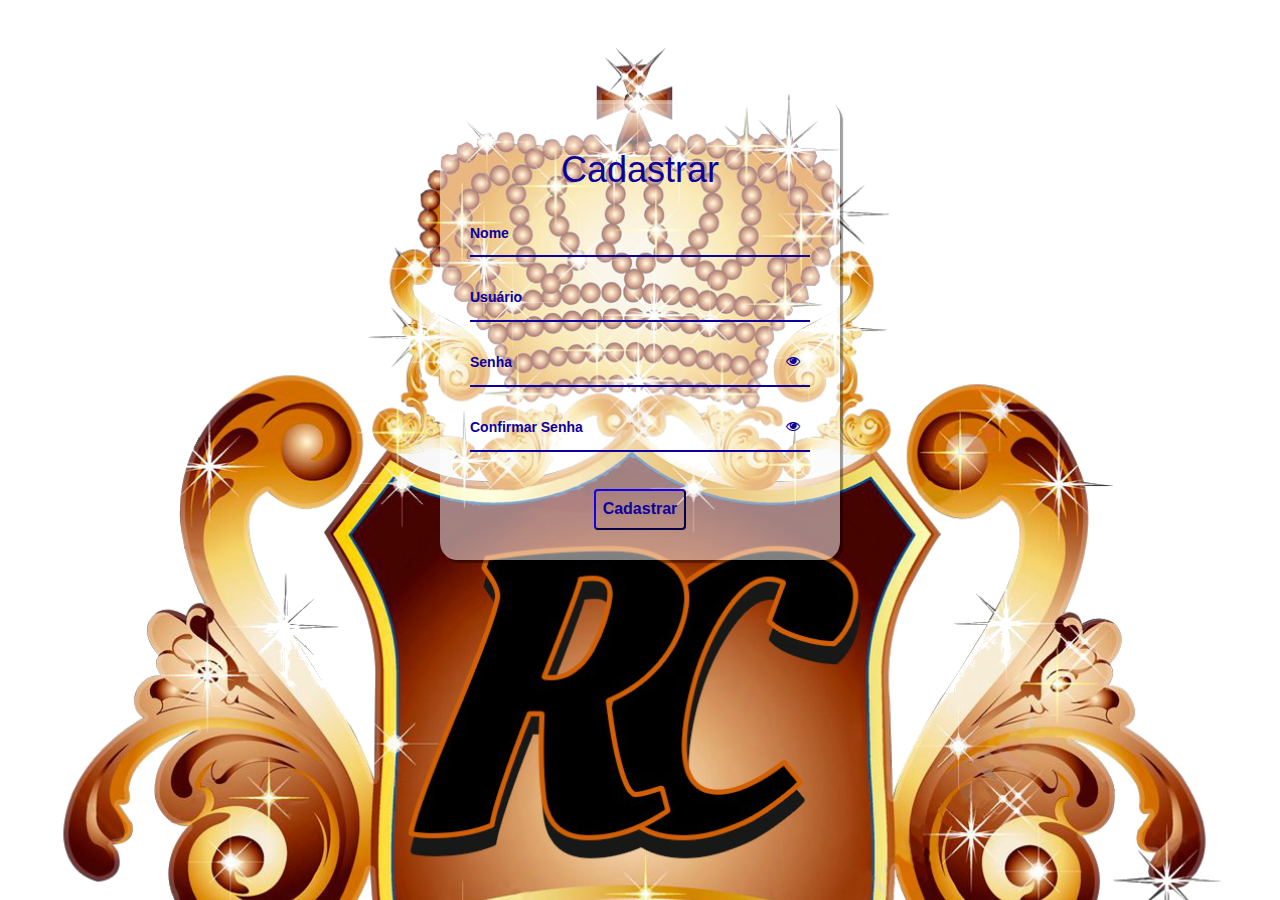
<file: cadastro.html>
<!DOCTYPE html>

	<title>Real Cangaíba</title>

<meta name="viewport" content="width=device-width, initial-scale=1">
<link rel="stylesheet" href="https://maxcdn.bootstrapcdn.com/bootstrap/3.4.0/css/bootstrap.min.css">
<script src="https://ajax.googleapis.com/ajax/libs/jquery/3.4.1/jquery.min.js"></script>
<script src="https://maxcdn.bootstrapcdn.com/bootstrap/3.4.0/js/bootstrap.min.js"></script>

<link rel="stylesheet" type="text/css" href="cadastro.css">
    <link rel="stylesheet" href="https://stackpath.bootstrapcdn.com/font-awesome/4.7.0/css/font-awesome.min.css">  
    </head>
    
    <body>
    
    <div class='container'>
      <div class='card'>
        <h1> Cadastrar </h1>
        
        <div id='msgError'></div>
        <div id='msgSuccess'></div>
        
                <div class="label-float">
                   <input type="text" id="nome" placeholder=" " required>
                   <label id="labelNome" for="nome">Nome</label>
                </div>
    
                <div class="label-float">
                   <input type="text" id="usuario" placeholder=" " required>
                   <label id="labelUsuario" for="usuario">Usuário</label>
                </div>
                
                <div class="label-float">
                   <input type="password" id="senha" placeholder=" " required>
                   <label id="labelSenha" for="senha">Senha</label>
                   <i id="verSenha" class="fa fa-eye" aria-hidden="true"></i>
                   
                </div>
    
                <div class="label-float">
                   <input type="password" id="confirmSenha" placeholder=" " required>
                   <label id="labelConfirmSenha" for="confirmSenha">Confirmar Senha</label>
                   <i id="verConfirmSenha" class="fa fa-eye" aria-hidden="true"></i>
                </div>
                
                <div class='justify-center'>
                   <button onclick='cadastrar()'>Cadastrar</button>
                </div>
    
        
      </div>
      </div>

      <script src="cadastro.js"></script>
    </body>
</file>
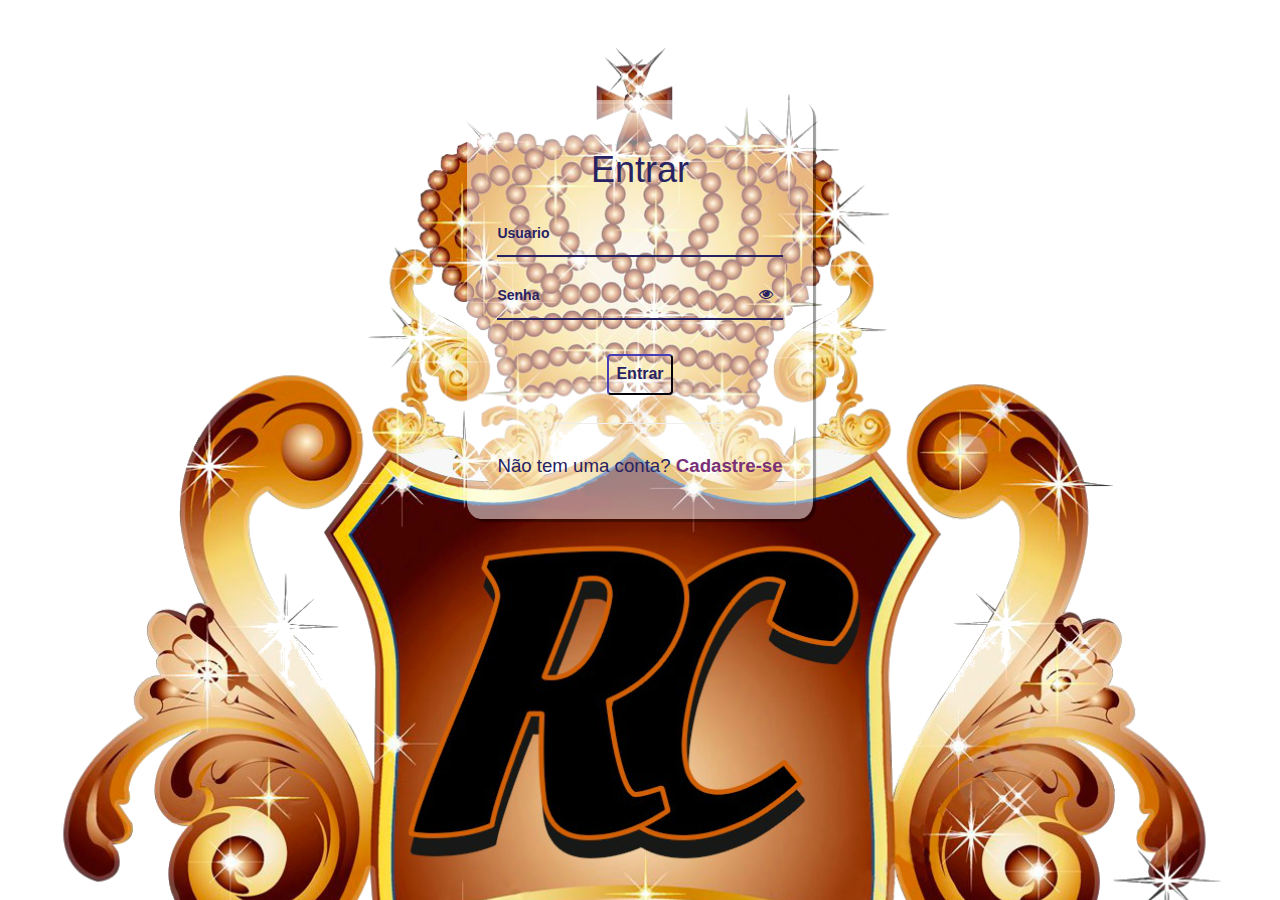
<file: login.html>
<!DOCTYPE html>
<html>
<head>
	<title>Real Cangaíba</title>

<meta name="viewport" content="width=device-width, initial-scale=1">
<link rel="stylesheet" href="https://maxcdn.bootstrapcdn.com/bootstrap/3.4.0/css/bootstrap.min.css">
<script src="https://ajax.googleapis.com/ajax/libs/jquery/3.4.1/jquery.min.js"></script>
<script src="https://maxcdn.bootstrapcdn.com/bootstrap/3.4.0/js/bootstrap.min.js"></script>

<link rel="stylesheet" type="text/css" href="login.css">

<script src="login.js"></script>

	<link rel="stylesheet" href="https://stackpath.bootstrapcdn.com/font-awesome/4.7.0/css/font-awesome.min.css">  
	</head>
	
	<body>
	
	<div class='container'>
	  <div class='card'>
		<h1> Entrar </h1>
		
		<div id='msgError'></div>
		
		<div class='label-float'>
		  <input type='text' id='usuario' paceholder='' required>
		  <label id='userLabel' for='usuario'>Usuario</label>
		</div>
		
		<div class='label-float'>
		  <input type='password' id='senha' paceholder='' required>
		  <label id='senhaLabel' for='senha'>Senha</label>
		  <i class="fa fa-eye" aria-hidden="true"></i>
		</div>
		
		<div class='justify-center'>
		  <button onclick='entrar()'>Entrar</button>
		</div>
		
		<div class='justify-center'>
		  <hr>
		</div>
		
		<p> Não tem uma conta?
		  <a href='cadastro.html'> Cadastre-se </a>
		</p>
		
	  </div>
	  </div>
	</body>
</file>
<file: cadastro.css>
body {
	background-image: url(LOGONOVOSEMFUNDO.png);
	background-repeat: no-repeat;
	background-size: cover;
	background-attachment: fixed
	
  }
  
  .container {
	display: flex;
	justify-content: center;
	width: 100%;
	margin-top: 100px;
  }
  
  .card {
	background-color: #ffffff80;
	padding: 30px;
	border-radius: 4%;
	box-shadow: 3px 3px 1px 0px #00000060;
	width: 400px;
  }
  
  h1{
	text-align: center;
	margin-bottom: 20px;
	color: #0d009c
  }
  
  .label-float input{
	width: 100%;
	padding: 5px 5px;
	display: inline-block;
	border: 0;
	border-bottom: 2px solid #0d009c;
	background-color: transparent;
	outline: none;
	min-width: 180px;
	font-size: 16px;
	transition: all .3s ease-out;
	border-radius: 0;
	
  }
  
  .label-float{
	position: relative;
	padding-top: 13px;
	margin-top: 5%;
	margin-bottom: 5%;
  }
  
  .label-float input:focus{
	border-bottom: 2px solid #4038a0;
  }
  
  .label-float label{
	color: #0d009c;
	pointer-events: none;
	position: absolute;
	top: 0;
	left: 0;
	margin-top: 13px;
	transition: all .3s ease-out;
  }
  
  .label-float input:focus + label,
  .label-float input:valid + label{
	font-size: 13px;
	margin-top: 0;
	color: #4038a0
  }
  
  button{
	background-color: transparent;
	border-color: #0d009c;
	color: #0d009c;
	padding: 7px;
	font-weight: bold;
	font-size: 12pt;
	margin-top: 20px;
	border-radius: 4px;
	cursor: pointer;
	outline: none;
	transition: all .4s ease-out;
  }
  
  button:hover{
	background-color: #0d009c;
	color: #fff;
  }
  
  .justify-center{
	display: flex;
	justify-content: center;
  }
  
  .fa-eye{
	position: absolute;
	top: 15px;
	right: 10px;
	cursor: pointer;
	color: #0d009c;
  }
  
  #msgError{
	text-align: center;
	color: #ff0000;
	background-color: #ffbbbb;
	padding: 10px;
	border-radius: 4px;
	display: none;
  }
  
  #msgSuccess{
	text-align: center;
	color: #00bb00;
	background-color: #bbffbe;
	padding: 10px;
	border-radius: 4px;
	display: none;
  }
</file>
<file: login.css>
body {
    background-image: url(LOGONOVOSEMFUNDO.png);
    background-repeat: no-repeat;
    background-size: cover;
    background-attachment: fixed
    
  }
  
  .container {
    display: flex;
    justify-content: center;
    width: 100%;
    margin-top: 100px;
  }
  
  .card {
    background-color: #ffffff80;
    padding: 30px;
    border-radius: 4%;
    box-shadow: 3px 3px 1px 0px #00000060
  }
  
  h1{
    text-align: center;
    margin-bottom: 20px;
    color: #272262
  }
  
  .label-float input{
    width: 100%;
    padding: 5px 5px;
    display: inline-block;
    border: 0;
    border-bottom: 2px solid #272262;
    background-color: transparent;
    outline: none;
    min-width: 180px;
    font-size: 16px;
    transition: all .3s ease-out;
    border-radius: 0;
    
  }
  
  .label-float{
    position: relative;
    padding-top: 13px;
    margin-top: 5%;
    margin-bottom: 5%;
  }
  
  .label-float input:focus{
    border-bottom: 2px solid #4038a0;
  }
  
  .label-float label{
    color: #272262;
    pointer-events: none;
    position: absolute;
    top: 0;
    left: 0;
    margin-top: 13px;
    transition: all .3s ease-out;
  }
  
  .label-float input:focus + label,
  .label-float input:valid + label{
    font-size: 13px;
    margin-top: 0;
    color: #4038a0
  }
  
  button{
    background-color: transparent;
    border-color: #272262;
    color: #272262;
    padding: 7px;
    font-weight: bold;
    font-size: 12pt;
    margin-top: 20px;
    border-radius: 4px;
    cursor: pointer;
    outline: none;
    transition: all .4s ease-out;
  }
  
  button:hover{
    background-color: #272262;
    color: #fff;
  }
  
  .justify-center{
    display: flex;
    justify-content: center;
  }
  
  hr{
    margin-top: 10%;
    margin-bottom: 10%;
    width: 60%;
  }
  
  p{
    color: #272262;
    font-size: 14pt;
    text-align: center;
  }
  
  a{
    color: #7a3077;
    font-weight: bold;
    text-decoration: none;
    transition: all .3s ease-out;
  }
  
  a:hover{
    color: #272262;
  }
  
  .fa-eye{
    position: absolute;
    top: 15px;
    right: 10px;
    cursor: pointer;
    color: #272262;
  }
  
   #msgError{
    text-align: center;
    color: #ff0000;
    background-color: #ffbbbb;
    padding: 10px;
    border-radius: 4px;
    display: none;
  }
</file>
